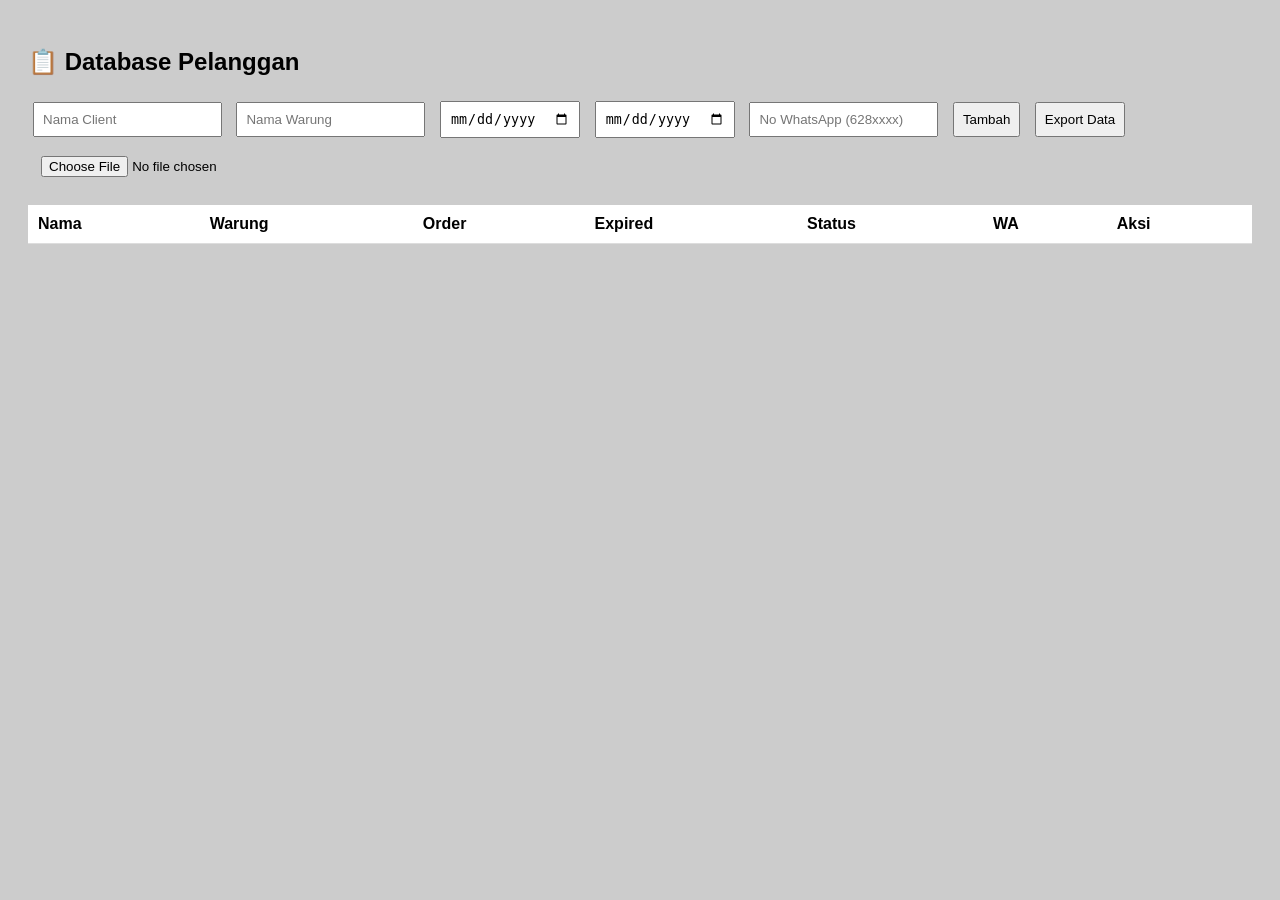
<file: data-pelanggan.html>
<!DOCTYPE html>
<html lang="id">
<head>
<meta charset="UTF-8">
<title>Data Pelanggan</title>

<style>
body{
  font-family:sans-serif;
  padding:20px;
  background:#CCCCCC;
}

/* INPUT */
input, button{
  padding:8px;
  margin:5px;
}

/* TABLE */
table{
  width:100%;
  border-collapse:collapse;
  margin-top:15px;
  background:white;
}

th, td{
  padding:10px;
  border-bottom:1px solid #ddd;
  text-align:left;
}

/* WARNA STATUS */
.expired{
  background:#ffcccc;
}

.warning{
  background:#fff3cd;
}

.normal{
  background:#ffffff;
}
  
.wa-btn{
  display:inline-flex;
  align-items:center;
  justify-content:center;
  background:rgba(37,211,102,0.15);
  padding:6px;
  border-radius:8px;
  transition:0.2s;
}

.wa-btn:hover{
  transform:scale(1.15);
  background:rgba(37,211,102,0.3);
}

.aksi{
  display:flex;
  gap:6px;
}

button.edit{
  background:#2196f3;
  border:none;
  color:white;
  padding:6px 8px;
  border-radius:6px;
  cursor:pointer;
}

button.hapus{
  background:#f44336;
  border:none;
  color:white;
  padding:6px 8px;
  border-radius:6px;
  cursor:pointer;
}

button.edit:hover{
  background:#1976d2;
}

button.hapus:hover{
  background:#d32f2f;
}

</style>
</head>

<body>

<h2>📋 Database Pelanggan</h2>

<!-- INPUT -->
<input id="nama" placeholder="Nama Client">
<input id="warung" placeholder="Nama Warung">
<input id="order" type="date">
<input id="expired" type="date">
<input id="wa" placeholder="No WhatsApp (628xxxx)">

<button onclick="tambah()">Tambah</button>
  
<button onclick="exportData()">Export Data</button>
<input type="file" onchange="importData(event)">
  
<!-- TABLE -->
<table>
<thead>
<tr>
  <th>Nama</th>
  <th>Warung</th>
  <th>Order</th>
  <th>Expired</th>
  <th>Status</th>
  <th>WA</th>
  <th>Aksi</th>
</tr>
</thead>
<tbody id="data"></tbody>
</table>

<script>

let list = JSON.parse(localStorage.getItem("pelanggan")) || [];

function tambah(){
  let item = {
    nama: nama.value,
    warung: warung.value,
    order: order.value,
    expired: expired.value,
    wa: wa.value
  };

  list.push(item);
  render();
}

function getStatus(expiredDate){
  let today = new Date();
  let exp = new Date(expiredDate);

  let diff = (exp - today) / (1000*60*60*24);

  if(diff <= 2) return "expired";
  if(diff <= 7) return "warning";
  return "normal";
}

function render(){

  // SORT PRIORITAS
  list.sort((a,b)=>{
    return getPriority(a.expired) - getPriority(b.expired);
  });

  let html = "";

list.forEach((d,i)=>{

    let status = getStatus(d.expired);
    let label = "";

    if(status=="expired") label = "⚠️ Hampir Habis";
    else if(status=="warning") label = "⏳ Segera";
    else label = "✅ Aman";

  html += `
<tr class="${status}">
  <td>${d.nama}</td>
  <td>${d.warung}</td>
  <td>${d.order}</td>
  <td>${d.expired}</td>
  <td>${label}</td>

  <!-- WA -->
  <td>
    <a href="https://wa.me/${d.wa}?text=${encodeURIComponent(
      `Halo ${d.nama}, masa aktif website warung "${d.warung}" akan segera habis pada ${d.expired}.`
    )}" target="_blank" class="wa-btn">
      <svg width="20" height="20" viewBox="0 0 24 24" fill="#25D366">
        <path d="M20 3.5A11 11 0 0 0 3.5 20L2 22l2.6-1.4A11 11 0 1 0 20 3.5Z"/>
      </svg>
    </a>
  </td>

  <!-- AKSI -->
  <td class="aksi">
    <button class="edit" onclick="editData(${i})">✏️</button>
    <button class="hapus" onclick="hapusData(${i})">🗑️</button>
  </td>

</tr>
`;
  });

  data.innerHTML = html;
}

function getPriority(date){
  let today = new Date();
  let exp = new Date(date);

  let diff = (exp - today) / (1000*60*60*24);

  if(diff <= 2) return 1;
  if(diff <= 7) return 2;
  return 3;
}
  
function editData(i){
  let baru = prompt("Edit tanggal expired:", list[i].expired);
  if(baru){
    list[i].expired = baru;
    render();
  }
}

function hapusData(i){
  if(confirm("Hapus data ini?")){
    list.splice(i,1);
    render();
  }
}
  
localStorage.setItem("pelanggan", JSON.stringify(list));

  function exportData(){
  let dataStr = JSON.stringify(list, null, 2);

  let blob = new Blob([dataStr], {type:"application/json"});
  let url = URL.createObjectURL(blob);

  let a = document.createElement("a");
  a.href = url;
  a.download = "pelanggan.json";
  a.click();
}
  
function importData(event){
  let file = event.target.files[0];

  let reader = new FileReader();

  reader.onload = function(e){
    list = JSON.parse(e.target.result);
    render();
  };

  reader.readAsText(file);
}

  
</script>

</body>
</html>
</file>
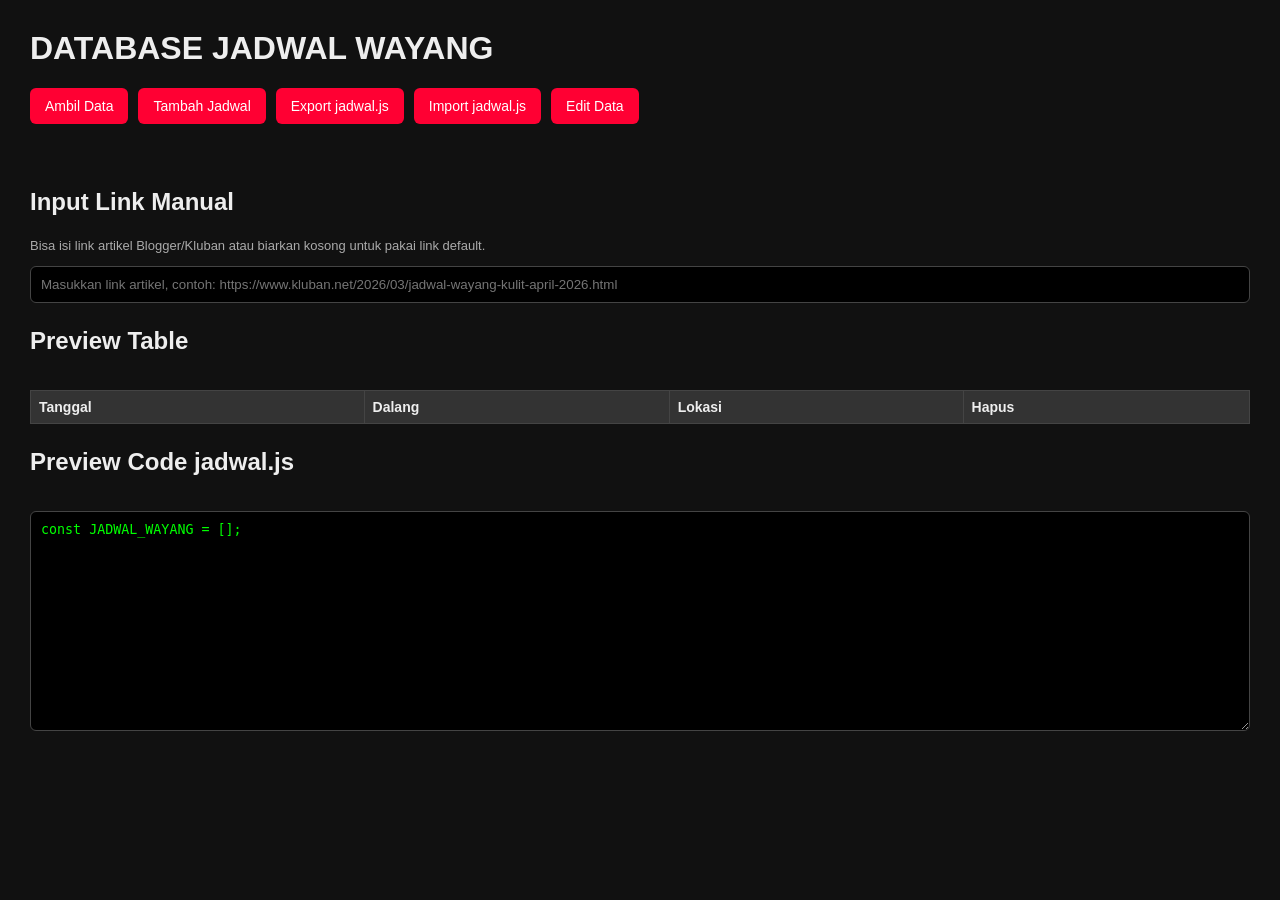
<file: grab.html>
<!DOCTYPE html>
<html lang="id">
<head>
  <meta charset="UTF-8">
  <meta name="viewport" content="width=device-width, initial-scale=1">
  <title>Database Jadwal Wayang</title>
  <link rel="icon" href="data:,">

  <style>
    :root {
      --bg: #111;
      --panel: #1b1b1b;
      --panel-2: #222;
      --line: #444;
      --text: #eee;
      --muted: #aaa;
      --accent: #ff0033;
      --accent-hover: #ff3355;
      --success: #00ff99;
      --input-bg: #000;
      --code: #0f0;
    }

    * {
      box-sizing: border-box;
    }

    body {
      margin: 0;
      padding: 30px;
      font-family: Arial, sans-serif;
      background: var(--bg);
      color: var(--text);
    }

    h1,
    h2 {
      margin-top: 0;
    }

    .menu {
      display: flex;
      flex-wrap: wrap;
      gap: 10px;
      margin-bottom: 20px;
    }

    button {
      padding: 10px 15px;
      border: none;
      background: var(--accent);
      color: white;
      cursor: pointer;
      border-radius: 6px;
      font-size: 14px;
    }

    button:hover {
      background: var(--accent-hover);
    }

    input[type="text"] {
      width: 100%;
      padding: 10px;
      background: var(--input-bg);
      color: var(--code);
      border: 1px solid var(--line);
      margin-top: 10px;
      border-radius: 6px;
    }

    table {
      border-collapse: collapse;
      width: 100%;
      background: var(--panel-2);
      margin-top: 15px;
    }

    th,
    td {
      padding: 8px;
      border: 1px solid var(--line);
      font-size: 14px;
      vertical-align: top;
      text-align: left;
    }

    th {
      background: #333;
    }

    td {
      background: var(--panel);
    }

    td[contenteditable="true"] {
      outline: 1px solid var(--accent);
      background: #101010;
    }

    textarea {
      width: 100%;
      height: 220px;
      background: var(--input-bg);
      color: var(--code);
      padding: 10px;
      margin-top: 15px;
      font-family: monospace;
      border: 1px solid var(--line);
      border-radius: 6px;
    }

    .status {
      margin-top: 10px;
      color: var(--success);
      font-weight: bold;
      min-height: 20px;
    }

    .section {
      margin-top: 24px;
    }

    .small {
      color: var(--muted);
      font-size: 13px;
      line-height: 1.5;
    }

    .table-wrap {
      overflow-x: auto;
    }

    .danger-btn {
      background: #5a0f14;
    }

    .danger-btn:hover {
      background: #7a161d;
    }

    @media (max-width: 768px) {
      body {
        padding: 18px;
      }

      button {
        width: 100%;
      }

      th,
      td {
        font-size: 13px;
      }

      textarea {
        height: 260px;
      }
    }
  </style>
</head>
<body>
  <h1>DATABASE JADWAL WAYANG</h1>

  <div class="menu">
    <button onclick="grabFeed()">Ambil Data</button>
    <button onclick="tambahJadwal()">Tambah Jadwal</button>
    <button onclick="exportJS()">Export jadwal.js</button>
    <input type="file" id="fileImport" style="display:none" onchange="importJS(event)">
    <button onclick="document.getElementById('fileImport').click()">Import jadwal.js</button>
    <button onclick="toggleEdit()">Edit Data</button>
  </div>

  <div class="status" id="status"></div>

  <div class="section">
    <h2>Input Link Manual</h2>
    <div class="small">
      Bisa isi link artikel Blogger/Kluban atau biarkan kosong untuk pakai link default.
    </div>
    <input
      type="text"
      id="manualLink"
      placeholder="Masukkan link artikel, contoh: https://www.kluban.net/2026/03/jadwal-wayang-kulit-april-2026.html"
    >
  </div>

  <div class="section">
    <h2>Preview Table</h2>
    <div class="table-wrap">
      <table id="preview">
        <thead>
          <tr>
            <th>Tanggal</th>
            <th>Dalang</th>
            <th>Lokasi</th>
            <th>Hapus</th>
          </tr>
        </thead>
        <tbody></tbody>
      </table>
    </div>
  </div>

  <div class="section">
    <h2>Preview Code jadwal.js</h2>
    <textarea id="output"></textarea>
  </div>

  <script>
    const WORKER_PROXY = "https://dawn-base-2f52.guntoro88.workers.dev/?url=";
    const DEFAULT_ARTICLE = "https://www.kluban.net/2026/03/jadwal-wayang-kulit-april-2026.html";

    let database = [];
    let editMode = false;

    const NAME_TAIL_WORDS = new Set([
      "carito", "kusumo", "widodo", "pandoyo", "susilo", "ganendra", "asmorowati",
      "prisdianto", "rahmadhan", "zaenuri", "canavaro", "sableng", "prabawa",
      "nugroho", "suwaryo", "subarno", "zamroni", "nuha", "cokro", "hidayat",
      "sri", "harti", "jabang", "kurniawan", "catur", "gunarto", "joko", "sigit",
      "langgeng", "yusuf", "anshor", "eko", "atmo", "raden", "wisnu", "ulin",
      "sasmito", "prof", "dr", "ma", "skar"
    ]);

    const LOCATION_STARTERS = [
      "Dusun", "Dsn", "Dk", "Ds", "Desa", "Kediaman", "Halaman", "Rumah", "Rmh",
      "Pendopo", "Pendhopo", "Sanggar", "Griya", "Museum", "GOR", "Aula",
      "Jln", "Jl", "RT", "Rw", "RW", "Kel", "Kec", "Kab", "Kota", "Lapangan",
      "Pantai", "Balai", "Studio", "Terminal", "Pasar"
    ];

    function log(msg) {
      document.getElementById("status").innerText = msg;
    }

    function sentenceCaseMonth(month) {
      const clean = (month || "").trim();
      if (!clean) return "";
      return clean.charAt(0).toUpperCase() + clean.slice(1).toLowerCase();
    }

    function normalizeDateText(text) {
      return (text || "").replace(
        /\b(\d{1,2})\s+([A-Za-zÀ-ÿ]+)\s+(\d{4})\b/i,
        function (_, tanggal, bulan, tahun) {
          return tanggal + " " + sentenceCaseMonth(bulan) + " " + tahun;
        }
      ).trim();
    }

    function normalizeRecord(item) {
      return {
        tanggal: normalizeDateText(item && item.tanggal ? item.tanggal : ""),
        dalang: item && item.dalang ? String(item.dalang).trim() : "",
        lokasi: item && item.lokasi ? String(item.lokasi).trim() : ""
      };
    }

    function normalizeDatabase() {
      database = database.map(normalizeRecord);
    }

    function normalizeSpace(text) {
      let t = (text || "")
        .replace(/\u00a0/g, " ")
        .replace(/\u200b/g, "")
        .replace(/[ \t]+/g, " ")
        .replace(/\s+\n/g, "\n")
        .replace(/\n\s+/g, "\n");

      const starterPattern = LOCATION_STARTERS.join("|");
      t = t.replace(new RegExp("([A-Za-z\\)])(?=(" + starterPattern + ")\\b)", "g"), "$1 ");
      t = t.replace(/([A-Za-z])(?=(RT\.?\s*\d|RW\.?\s*\d))/g, "$1 ");

      return t.trim();
    }

    function cleanNoise(text) {
      return normalizeSpace(text)
        .replace(/[📍🎭✨🔥⭐🕰️📺]/g, "")
        .replace(/^\s*lokasi\s*:\s*/i, "")
        .replace(/^\s*tempat\s*:\s*/i, "")
        .replace(/^\s*alamat\s*:\s*/i, "")
        .replace(/\bLakon\b.*$/i, "")
        .replace(/\bSinden\b.*$/i, "")
        .replace(/\bBintang Tamu\b.*$/i, "")
        .replace(/\bLive Streaming\b.*$/i, "")
        .replace(/\bYoutube\b.*$/i, "")
        .replace(/\bInstagram\b.*$/i, "")
        .replace(/\bInfo\b.*$/i, "")
        .replace(/\bHTM\b.*$/i, "")
        .replace(/\bTiket\b.*$/i, "")
        .replace(/\s{2,}/g, " ")
        .trim();
    }

    function isNoiseLine(text) {
      const t = cleanNoise(text).toLowerCase();
      if (!t) return true;

      return [
        "lakon",
        "sinden",
        "bintang tamu",
        "live streaming",
        "youtube",
        "instagram",
        "subscribe",
        "follow",
        "share",
        "komentar"
      ].some((x) => t.includes(x));
    }

    function isDateLine(text) {
      return /\b\d{1,2}\s+[A-Za-zÀ-ÿ]+\s+\d{4}\b/i.test(cleanNoise(text));
    }

    function extractDate(text) {
      const t = cleanNoise(text);
      const m = t.match(/\b(\d{1,2})\s+([A-Za-zÀ-ÿ]+)\s+(\d{4})\b/i);

      if (!m) return "";

      return m[1] + " " + sentenceCaseMonth(m[2]) + " " + m[3];
    }

    function isLikelyDalang(text) {
      return /^(ki|nyi)\s/i.test(cleanNoise(text));
    }

    function isLikelyLocation(text) {
      const t = cleanNoise(text);
      if (!t) return false;

      const lower = t.toLowerCase();
      const commaCount = (t.match(/,/g) || []).length;
      const keywordHit = /\b(ds|desa|dk|dukuh|dsn|dusun|kec|kecamatan|kab|kabupaten|kota|rt|rw|jl|jalan|gang|blok|komplek|alun-alun|lapangan|pendopo|pendhopo|pendapa|balai|museum|sanggar|rumah|griya|halaman|pabrik|sekolah|sma|smk|universit|university|pantai|pasar|terminal|studio|gor|aula|kediaman|kel)\b/i.test(t);

      if (lower.includes("lakon")) return false;
      if (lower.includes("sinden")) return false;
      if (lower.includes("bintang tamu")) return false;
      if (lower.includes("live streaming")) return false;

      return keywordHit || commaCount >= 1;
    }

    function cleanDalang(text) {
      return cleanNoise(text)
        .replace(/\s*[-|]\s*lokasi\s*:.*$/i, "")
        .replace(/\s*[-|]\s*tempat\s*:.*$/i, "")
        .replace(/\s*📍.*$/i, "")
        .replace(/\s*lokasi\s*:.*$/i, "")
        .replace(/\s*tempat\s*:.*$/i, "")
        .replace(/\s{2,}/g, " ")
        .trim();
    }

    function cleanLokasi(text, dalang = "") {
      let t = cleanNoise(text)
        .replace(/^lokasi\s*:\s*/i, "")
        .replace(/^tempat\s*:\s*/i, "")
        .replace(/^alamat\s*:\s*/i, "")
        .replace(/\bBT\s*:.*$/i, "")
        .replace(/\bBintang Tamu\b.*$/i, "")
        .replace(/\bLakon\b.*$/i, "")
        .replace(/\bSinden\b.*$/i, "")
        .replace(/\bLive Streaming\b.*$/i, "")
        .replace(/\bYoutube\b.*$/i, "")
        .replace(/\bInstagram\b.*$/i, "")
        .trim();

      if (dalang) {
        const escaped = dalang.replace(/[.*+?^${}()|[\]\\]/g, "\\$&");
        t = t.replace(new RegExp("^" + escaped + "\\s*", "i"), "").trim();
        t = t.replace(new RegExp("\\s*-\\s*" + escaped + "\\s*$", "i"), "").trim();
      }

      return t.replace(/\s{2,}/g, " ").replace(/\s+,/g, ",").trim();
    }

    function splitDalangList(text) {
      return cleanDalang(text)
        .replace(/\)\s+(?=(Ki|Nyi)\s)/gi, ")|")
        .split("|")
        .map((x) => cleanDalang(x))
        .filter(Boolean);
    }

    function isTitleSuffix(word) {
      return /^(S\.?Sn|M\.?Sn|S\.?Kar|M\.?A|M\.?Hum|Sp\.?AK|Dr\.?|dr\.?|Prof\.?|RM|R\.?M\.?|Raden)$/i.test(
        (word || "").replace(/,$/, "")
      );
    }

    function isNameConnector(word) {
      return /^(dan|&|et)$/i.test((word || "").replace(/[.,]/g, ""));
    }

    function isHardLocationStarter(word) {
      return /^(ds|desa|dk|dukuh|dsn|dusun|kec|kecamatan|kab|kabupaten|kota|rt|rw|jl|jln|jalan|gang|blok|griya|sanggar|museum|pendopo|pendhopo|pendapa|lapangan|rumah|rmh|halaman|pantai|pabrik|studio|balai|pasar|terminal|gor|aula|kediaman|kel)$/i.test(
        (word || "").replace(/[.,]/g, "")
      );
    }

    function isLikelyNameWord(word) {
      const clean = (word || "").replace(/[.,()]/g, "").toLowerCase();
      if (!clean) return false;
      if (NAME_TAIL_WORDS.has(clean)) return true;
      if (/^(ki|nyi)$/i.test(clean)) return true;
      if (isTitleSuffix(clean)) return true;
      if (isNameConnector(clean)) return true;
      return false;
    }

    function looksLikeCompleteDalang(text) {
      const cleaned = cleanDalang(text);
      if (!/^(ki|nyi)\s/i.test(cleaned)) return false;

      const words = cleaned.split(/\s+/);
      if (words.length < 3) return false;

      const lastWord = (words[words.length - 1] || "").replace(/[.,]/g, "");
      if (isTitleSuffix(lastWord)) return false;
      if (isNameConnector(lastWord)) return false;
      if (/^(ki|nyi)$/i.test(lastWord)) return false;

      return true;
    }

    function findDirectMarkerSplit(raw) {
      const directMarkers = ["📍", "Lokasi:", "lokasi:", "Tempat:", "tempat:", "Alamat:", "alamat:"];
      for (const marker of directMarkers) {
        const idx = raw.indexOf(marker);
        if (idx > 0) {
          return {
            dalang: raw.slice(0, idx).trim(),
            lokasi: raw.slice(idx).trim()
          };
        }
      }
      return null;
    }

    function findSmartSplit(line) {
      const raw = cleanNoise(line);
      if (!isLikelyDalang(raw)) return null;

      const direct = findDirectMarkerSplit(raw);
      if (direct) return direct;

      const words = raw.split(/\s+/);
      if (words.length < 4) {
        return { dalang: raw, lokasi: "" };
      }

      for (let i = 2; i < words.length; i++) {
        const currentWord = words[i];
        if (!isHardLocationStarter(currentWord)) continue;

        const before = words.slice(0, i).join(" ").trim();
        const after = words.slice(i).join(" ").trim();

        if (!looksLikeCompleteDalang(before)) continue;
        if (!after) continue;

        return {
          dalang: before,
          lokasi: after
        };
      }

      for (let i = 2; i < words.length; i++) {
        const currentWord = words[i];
        const prevWord = words[i - 1] || "";
        const before = words.slice(0, i).join(" ").trim();
        const after = words.slice(i).join(" ").trim();

        if (!before || !after) continue;
        if (!looksLikeCompleteDalang(before)) continue;
        if (isTitleSuffix(currentWord)) continue;
        if (isNameConnector(currentWord)) continue;
        if (/^(ki|nyi)$/i.test(currentWord.replace(/[.,]/g, ""))) continue;
        if (isNameConnector(prevWord)) continue;
        if (isLikelyNameWord(currentWord)) continue;

        const currentLooksLikeLocation =
          isLikelyLocation(after) &&
          (
            /,/.test(after) ||
            /\b(rt|rw|desa|dusun|dukuh|kec|kab|kota|jl|jln|jalan|pendopo|pendhopo|sanggar|griya|halaman|rumah|kediaman|gor|aula|kel)\b/i.test(after)
          );

        if (!currentLooksLikeLocation) continue;

        return {
          dalang: before,
          lokasi: after
        };
      }

      return { dalang: raw, lokasi: "" };
    }

    function splitDalangLokasi(line) {
      const result = findSmartSplit(line);
      if (!result) return null;

      const dalangList = splitDalangList(result.dalang);
      if (!dalangList.length) return null;

      return {
        dalangList,
        lokasi: cleanLokasi(result.lokasi, dalangList[0] || "")
      };
    }

    function extractArticleHTML(rawText) {
      try {
        const json = JSON.parse(rawText);
        if (json.feed && json.feed.entry && json.feed.entry.length) {
          const entry = json.feed.entry[0];
          return (entry.content && entry.content.$t) || (entry.summary && entry.summary.$t) || "";
        }
      } catch (_) {}

      const doc = new DOMParser().parseFromString(rawText, "text/html");
      const selectors = [".post-body", ".post-body.entry-content", ".entry-content", "article", ".post"];

      for (const selector of selectors) {
        const el = doc.querySelector(selector);
        if (el && el.innerHTML.trim()) return el.innerHTML;
      }

      return rawText;
    }

    function extractLines(html) {
      const wrapper = document.createElement("div");
      wrapper.innerHTML = html.replace(/<br\s*\/?>/gi, "<br>\n");

      const lines = [];
      const blocks = wrapper.querySelectorAll("p, li, div");

      if (blocks.length) {
        blocks.forEach((node) => {
          normalizeSpace(node.innerText).split(/\n+/).forEach((part) => {
            const cleaned = cleanNoise(part);
            if (cleaned && !isNoiseLine(cleaned)) {
              lines.push(cleaned);
            }
          });
        });
      } else {
        normalizeSpace(wrapper.innerText).split(/\n+/).forEach((part) => {
          const cleaned = cleanNoise(part);
          if (cleaned && !isNoiseLine(cleaned)) {
            lines.push(cleaned);
          }
        });
      }

      return lines.filter(Boolean);
    }

    function collectLocation(lines, startIndex) {
      const parts = [];

      for (let i = startIndex; i < Math.min(lines.length, startIndex + 4); i++) {
        const line = cleanNoise(lines[i]);
        if (!line) continue;
        if (isDateLine(line)) break;
        if (isLikelyDalang(line)) break;
        if (isNoiseLine(line)) continue;

        parts.push(cleanLokasi(line));
        if (isLikelyLocation(line)) break;
      }

      return cleanLokasi(parts.join(", "));
    }

    function dedupeDatabase(data) {
      const seen = new Set();

      return data.filter((item) => {
        const key = [
          item.tanggal.trim().toLowerCase(),
          item.dalang.trim().toLowerCase(),
          item.lokasi.trim().toLowerCase()
        ].join("|");

        if (seen.has(key)) return false;
        seen.add(key);
        return true;
      });
    }

    function parseHTML(html) {
      database = [];

      const lines = extractLines(html);
      let tanggalAktif = "";

      for (let i = 0; i < lines.length; i++) {
        const line = lines[i];

        if (isDateLine(line)) {
          tanggalAktif = extractDate(line);
          continue;
        }

        const parsed = splitDalangLokasi(line);
        if (!parsed || !tanggalAktif) continue;

        let lokasi = parsed.lokasi;
        if (!lokasi) {
          lokasi = collectLocation(lines, i + 1);
        }

        parsed.dalangList.forEach((dalang) => {
          const finalDalang = cleanDalang(dalang);
          const finalLokasi = cleanLokasi(lokasi, finalDalang) || "-";

          if (!finalDalang) return;

          database.push({
            tanggal: tanggalAktif,
            dalang: finalDalang,
            lokasi: finalLokasi
          });
        });
      }

      normalizeDatabase();
      database = dedupeDatabase(database);
      renderTable();
      generateJS();
      log("Parse selesai. Total data: " + database.length);
    }

    async function grabFeed() {
      log("Mengambil data artikel...");

      try {
        const manual = document.getElementById("manualLink").value.trim();
        const target = manual || DEFAULT_ARTICLE;

        const res = await fetch(WORKER_PROXY + encodeURIComponent(target));
        const raw = await res.text();
        const articleHTML = extractArticleHTML(raw);

        if (!articleHTML || !articleHTML.trim()) {
          throw new Error("Konten artikel kosong");
        }

        parseHTML(articleHTML);
      } catch (err) {
        console.error(err);
        log("Gagal mengambil atau parse data");
      }
    }

    function escapeHTML(text) {
      return (text || "")
        .replace(/&/g, "&amp;")
        .replace(/</g, "&lt;")
        .replace(/>/g, "&gt;");
    }

    function renderTable() {
      normalizeDatabase();

      const tbody = document.querySelector("#preview tbody");
      tbody.innerHTML = "";

      database.forEach((d, i) => {
        const tr = document.createElement("tr");
        tr.innerHTML = `
          <td>${escapeHTML(d.tanggal)}</td>
          <td>${escapeHTML(d.dalang)}</td>
          <td>${escapeHTML(d.lokasi)}</td>
          <td><button class="danger-btn" onclick="hapusJadwal(${i})">X</button></td>
        `;

        if (editMode) {
          tr.querySelectorAll("td").forEach((td, index) => {
            if (index < 3) {
              td.contentEditable = true;

              td.oninput = () => {
                if (index === 0) database[i].tanggal = td.innerText.trim();
                if (index === 1) database[i].dalang = td.innerText.trim();
                if (index === 2) database[i].lokasi = td.innerText.trim();
                generateJS();
              };

              td.onblur = () => {
                if (index === 0) {
                  const fixedDate = normalizeDateText(td.innerText);
                  database[i].tanggal = fixedDate;
                  td.innerText = fixedDate;
                  generateJS();
                }
              };
            }
          });
        }

        tbody.appendChild(tr);
      });
    }

    function tambahJadwal() {
      database.push({ tanggal: "", dalang: "", lokasi: "" });

      editMode = true;
      renderTable();
      generateJS();
      log("Jadwal baru ditambahkan. Silakan isi tanggal, dalang, dan lokasi.");

      const rows = document.querySelectorAll("#preview tbody tr");
      const lastRow = rows[rows.length - 1];

      if (lastRow && lastRow.children[0]) {
        lastRow.children[0].focus();
      }
    }

    function hapusJadwal(i) {
      database.splice(i, 1);
      renderTable();
      generateJS();
      log("Jadwal berhasil dihapus");
    }

    function toggleEdit() {
      editMode = !editMode;
      renderTable();
      log(editMode ? "Mode edit aktif" : "Mode edit mati");
    }

    function generateJS() {
      normalizeDatabase();

      document.getElementById("output").value =
        "const JADWAL_WAYANG = " + JSON.stringify(database, null, 2) + ";";
    }

    function exportJS() {
      generateJS();

      const blob = new Blob([document.getElementById("output").value], {
        type: "text/javascript"
      });

      const a = document.createElement("a");
      a.href = URL.createObjectURL(blob);
      a.download = "jadwal.js";
      a.click();
      URL.revokeObjectURL(a.href);

      log("jadwal.js berhasil diexport");
    }

    function importJS(e) {
      const file = e.target.files[0];
      if (!file) return;

      const reader = new FileReader();
      reader.onload = function () {
        try {
          const text = reader.result;
          const json = text
            .replace(/^const\s+JADWAL_WAYANG\s*=\s*/i, "")
            .replace(/;?\s*$/, "");

          database = JSON.parse(json).map(normalizeRecord);
          renderTable();
          generateJS();
          log("jadwal.js berhasil diimport dan tanggal sudah dinormalkan");
        } catch (err) {
          console.error(err);
          log("Import gagal. Format file tidak valid");
        }
      };

      reader.readAsText(file);
      e.target.value = "";
    }

    generateJS();
  </script>
</body>
</html>
</file>
